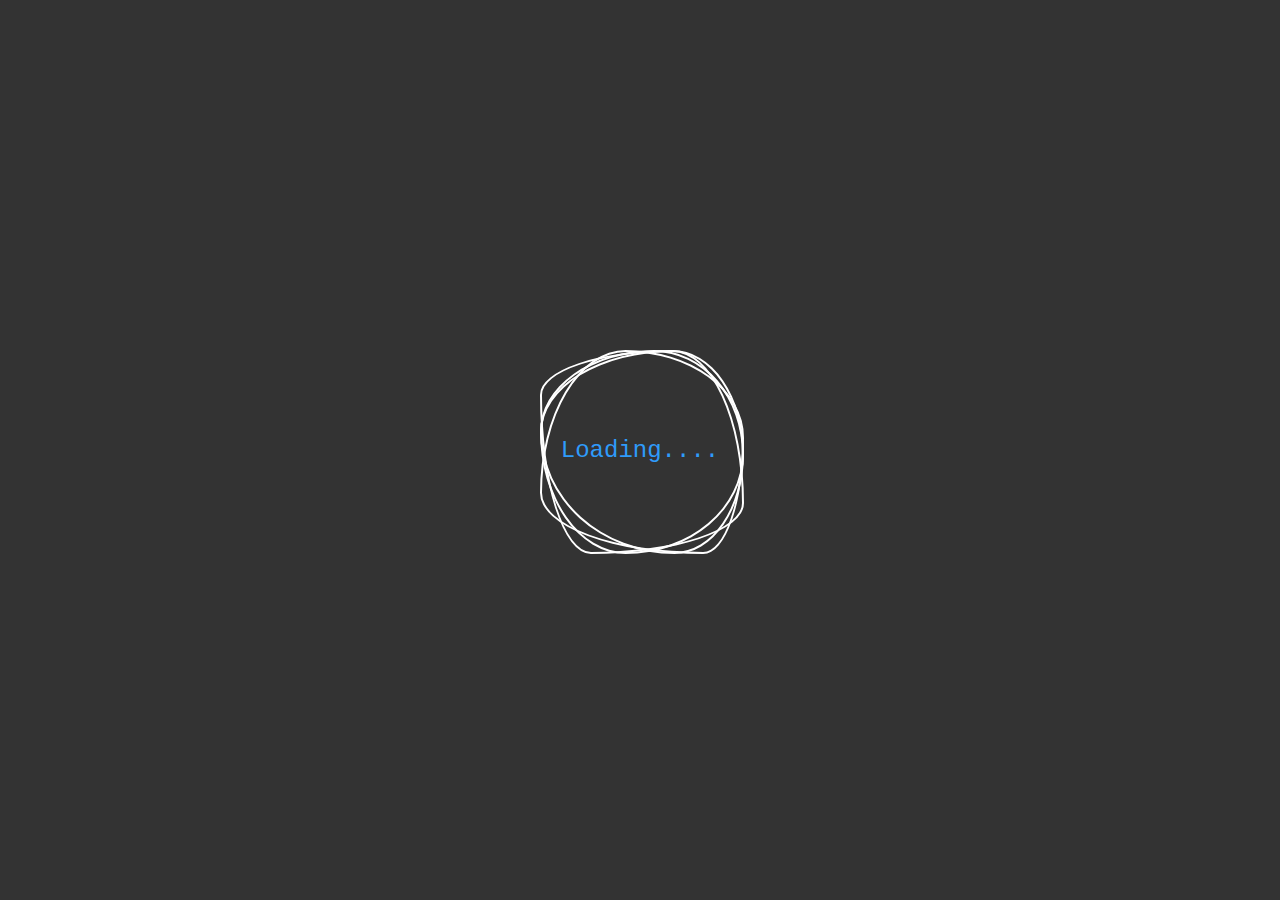
<file: loading.html>
<!DOCTYPE html>
<html lang="en">
<head>
    <meta charset="UTF-8">
    <meta name="viewport" content="width=device-width, initial-scale=1.0">
    <title>Creative Loader</title>
    <link rel="stylesheet" href="loading.css">
</head>
<body>
    <div class="loader">
        <span></span>
        <span></span>
        <span></span>
        <span></span>
        <h2>Loading....</h2>
    </div>
</body>
</html>
</file>
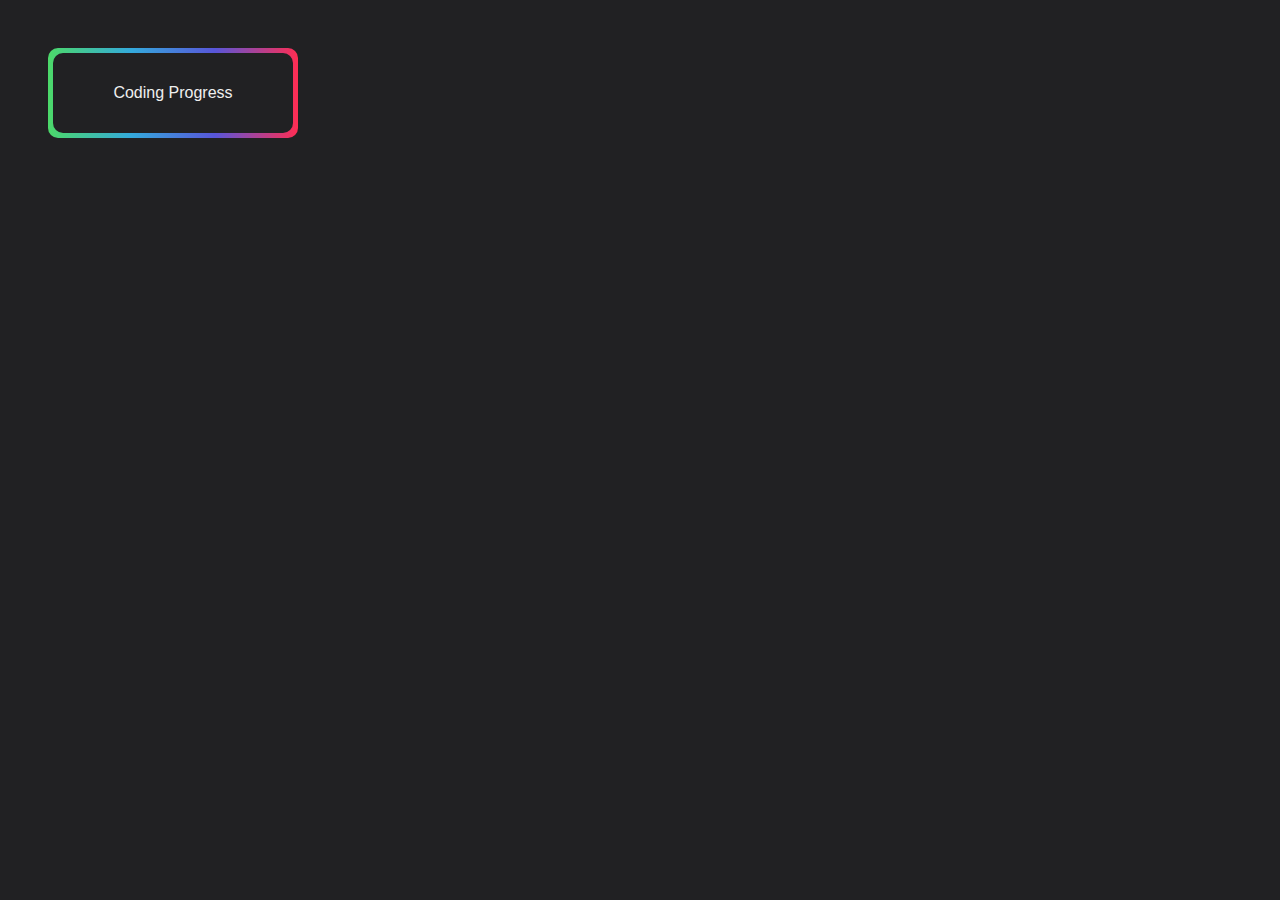
<file: RGBborder.html>
<!DOCTYPE html>
<html lang="en">
<head>
    <meta charset="UTF-8">
    <meta name="viewport" content="width=device-width, initial-scale=1.0">
    <title>Document</title>
    <link rel="stylesheet" href="rgb.css">
</head>
<body>
    

    <div class="container">
        <div class="sub-c">
            <span>
                Coding Progress
            </span>
        </div>
        <span></span>
        <span></span>
    </div>
</body>
</html>
</file>
<file: loading.css>
* {
    margin: 0;
    padding: 0;
}

body {
    min-height: 100vh;
    display: flex;
    justify-content: center;
    align-items: center;
    background: #333;
}

.loader {
    position: relative;
    width: 200px;
    height: 200px;
    background: #333;
    display: flex;
    justify-content: center;
    align-items: center;
}

.loader h2 {
    font-family: 'Courier New', Courier, monospace;
    font-weight: 400;
    color: rgb(47, 155, 250);
}

.loader span:nth-child(1) {
    border-radius: 56% 44% 58% 42% / 40% 51% 49% 60%
    ;
    animation-duration: 2s;
}

.loader span:nth-child(2) {
    border-radius: 65% 35% 34% 66% / 40% 51% 49% 60%
    ;
    animation-duration: 5s;
}

.loader span:nth-child(3) {
    border-radius: 65% 35% 75% 25% / 22% 75% 25% 78%
    ;
    animation-duration: 2s;
}
.loader span:nth-child(4) {
    border-radius: 42% 58% 20% 80% / 70% 43% 57% 30%

    ;
    animation-duration: 5s;
}

.loader span {
    position: absolute;
    top: 0;
    left: 0;
    width: 100%;
    height: 100%;
    border: 2px solid #fff;
    pointer-events: none;
    animation: animate 5s linear infinite;
}

@keyframes animate {
    0% {
        transform: rotate(0deg);
    }
    100% {
        transform: rotate(360deg);
    }
}
</file>
<file: rgb.css>
:root {
    --cor-background: #212123;
    --cor-reflexo: rgba(255, 255, 255, 0.4);
    --cores-dancantes-1: rgb(76, 217, 105);
    --cores-dancantes-2: rgb(52, 170, 220);
    --cores-dancantes-3: rgb(88, 86, 217);
    --cores-dancantes-4: rgb(255, 45, 83);
  }
  
  * {
    font-family: Verdana, Geneva, Tahoma, sans-serif;
    -moz-box-sizing: border-box;
    box-sizing: border-box;
    letter-spacing: 0px;
    -webkit-font-smoothing: antialiased;
    scroll-behavior: smooth;
    margin: 0;
  }
  
  html {
    padding: 3rem;
    background-color: #212123;
    font-family: Verdana, Geneva, Tahoma, sans-serif;
    color: #EFEFEF;
  }
  
  .container {
    background: linear-gradient(to right, var(--cores-dancantes-1), var(--cores-dancantes-2), var(--cores-dancantes-3), var(--cores-dancantes-4));
    width: 250px;
    height: 90px;
    border-radius: 10px;
    position: relative;
    z-index: 999;
    animation: 2s coresDancantes linear infinite;
    
  }
  
  @keyframes coresDancantes{
    100%{
        filter: hue-rotate(360deg);
    }

  }

  .container .sub-c,
  .container span{
    position: absolute;
    left: 50%;
    top: 50%;
    transform: translate(-50%, -50%);
  }

  .container .sub-c {
    z-index: 1;
    background-color: var(--cor-background);
    width: 240px;
    height: 80px;
    border-radius: 10px;
    display: flex;
    justify-content: center;
    align-items: center;
    text-align: center;
    padding: 5px;
  }

.container>span{
    height: 100%;
    width: 100%;
    background: inherit;
    border-radius: 15px;
}
.container>span:nth-child(1){
    filter: blur(5px);
}
</file>
